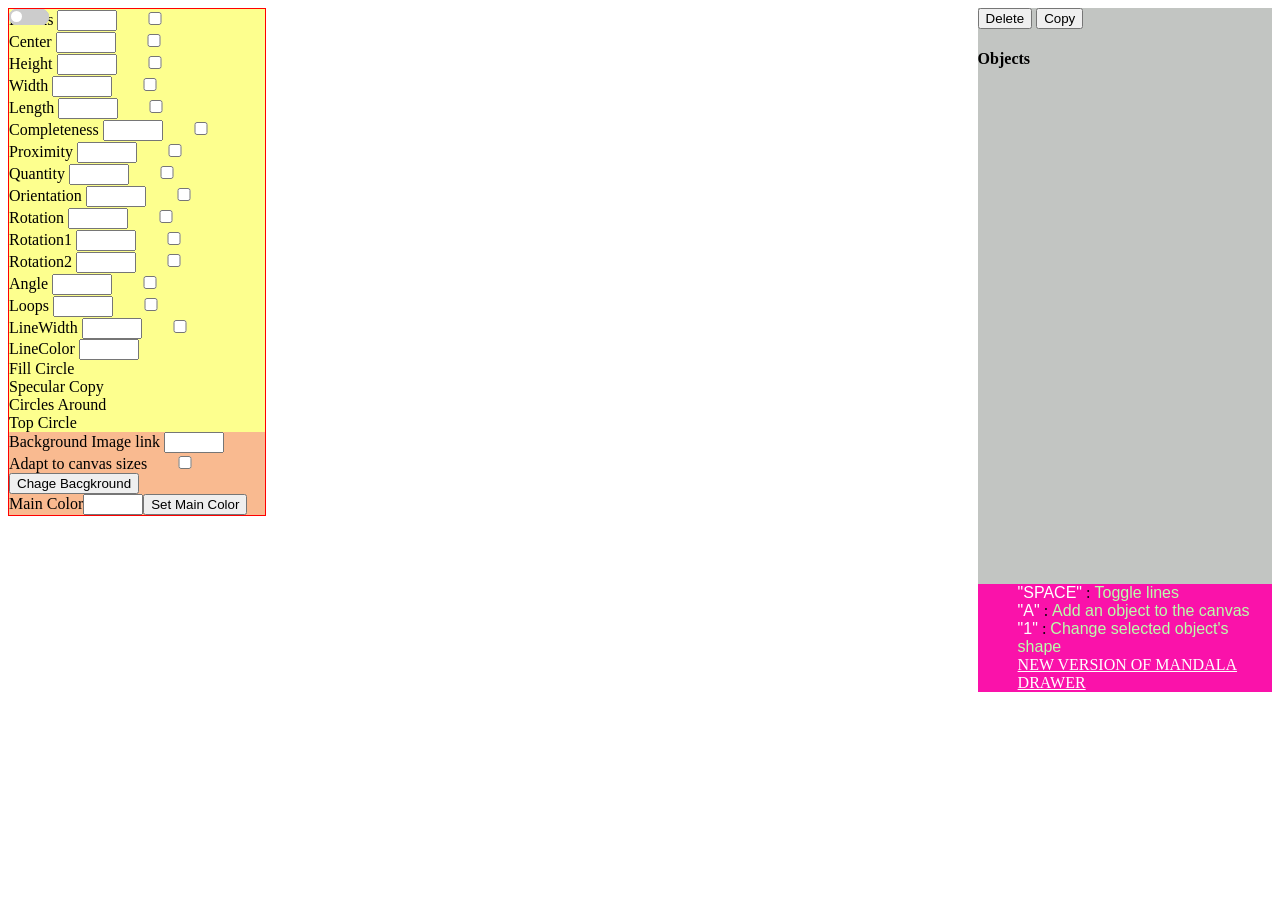
<file: index.html>
<html>
<link rel="stylesheet" type="text/css" href="mandala.css">
<head>
</head>
<body>
<div id='menu'>
	<div class='menuInput' id='radius'>
		<label>Radius</label>
		<input type='number'/>
		<input type='checkbox' class='mouse'/>
	</div>
	
	<div class='menuInput' id='center'>
		<label>Center</label>
		<input type='number'/>
		<input type='checkbox' class='mouse'/>
	</div>
	
	<div class='menuInput' id='height'>
		<label>Height</label>
		<input type='number'/>
		<input type='checkbox' class='mouse'/>
	</div>
	
	<div class='menuInput' id='width'>
		<label>Width</label>
		<input type='number'/>
		<input type='checkbox' class='mouse'/>
	</div>
	
	<div class='menuInput' id='length'>
		<label>Length</label>
		<input type='number'/>
		<input type='checkbox' class='mouse'/>
	</div>
	
	<div class='menuInput' id='completeness'>
		<label>Completeness</label>
		<input type='number' max='1' step='0.01'/>
		<input type='checkbox' class='mouse'/>
	</div>
	<div class='menuInput' id='proximity'>
		<label>Proximity</label>
		<input type='number' step='0.01'/>
		<input type='checkbox' class='mouse'/>
	</div>
	<div class='menuInput' id='quantity'>
		<label>Quantity</label>
		<input type='number' step='0.25' min='0'/>
		<input type='checkbox' class='mouse'/>
	</div>
	<div class='menuInput' id='orientation'>
		<label>Orientation</label>
		<input type='number' max='0.25' min='-0.25' step='0.01'/>
		<input type='checkbox' class='mouse'/>
	</div>
	<!--Differenziare -->
	<div class='menuInput' id='rotation'>
		<label>Rotation</label>
		<input type='number' step='0.01'/>
		<input type='checkbox' class='mouse'/>
	</div>
	
	<div class='menuInput' id='rotation1'>
		<label>Rotation1</label>
		<input type='number' step='0.01'/>
		<input type='checkbox' class='mouse'/>
	</div>
	
	<div class='menuInput' id='rotation2'>
		<label>Rotation2</label>
		<input type='number' step='0.01'/>
		<input type='checkbox' class='mouse'/>
	</div>
	<!--------------------------------->
	<div class='menuInput' id='angle'>
		<label>Angle</label>
		<input type='number' step='0.01'/>
		<input type='checkbox' class='mouse'/>
	</div>
	
	<div class='menuInput' id='loops'>
		<label>Loops</label>
		<input type='number' step='1'/>
		<input type='checkbox' class='mouse'/>
	</div>
	
	<div class='menuInput' id='lineWidth'>
		<label>LineWidth</label>
		<input type='number' min='1'/>
		<input type='checkbox' class='mouse'/>
	</div>
	
	<div class='menuInput' id='lineColor'>
		<label>LineColor</label>
		<input type='text'/>
	</div>
	
	<div class='menuInput' id='fill'>
		<label>Fill Circle</label>
		<label class="switch">
			<input type="checkbox">
			<span class="slider round"></span>
		</label>
	</div>
	<!--Decoration activation-->
	<div class='menuInput' id='specularCopy'>
		<label>Specular Copy</label>
		<label class="switch">
			<input type="checkbox">
			<span class="slider round"></span>
		</label>
	</div>
	
	<div class='menuInput' id='circlesAround'>
		<label>Circles Around</label>
		<label class="switch">
			<input type="checkbox" class='menuToggle'>
			<span class="slider round"></span>
		</label>
	</div>
	<!--Circles On The Sides-->
	<div class='CirclesOnTheSidesDecoration'>
		<div class='menuInput' id='circlesRadius'>
			<label>Circles Radius</label>
			<input type='number' />
			<input type='checkbox'/ class='mouse'>
		</div>
			
		<div class='menuInput' id='circlesDistance'>
			<label>Circles Distance</label>
			<input type='number' />
			<input type='checkbox' class='mouse'/>
		</div>
		
		<div class='menuInput' id='circlesGap'>
			<label>Circles Gap</label>
			<input type='number' step='0.01'/>
			<input type='checkbox' class='mouse'/>
		</div>
		
		<div class='menuInput' id='start'>
			<label>Loop Start</label>
			<input type='number' />
			<input type='checkbox' class='mouse'/>
		</div>
			
		<div class='menuInput' id='stop'>
			<label>Loop Stop</label>
			<input type='number' />
			<input type='checkbox' class='mouse'/>
		</div>
		
		<div class='menuInput' id='circlesLineWidth'>
			<label>Circles LineWidth</label>
			<input type='number'/>
			<input type='checkbox' class='mouse'/>
		</div>
		<!--Color-->
		<div class='menuInput' id='circlesColor'>
			<label>Circles Color</label>
			<input type='text'/>
		</div>
		
		<div class='menuInput' id='fillCircles'>
			<label>Fill Circles</label>
			<label class="switch">
				<input type="checkbox">
				<span class="slider round"></span>
			</label>
		</div>
	</div>
	
	<div class='menuInput' id='topCircle'>
		<label>Top Circle</label>
		<label class="switch">
			<input type="checkbox" class='menuToggle'>
			<span class="slider round"></span>
		</label>
	</div>
	<!--Top Circle-->
	<div class='TopCircleDecoration'>
		<div class='menuInput' id='topCircleRadius'>
			<label>Top Circle Radius</label>
			<input type='number' />
			<input type='checkbox' class='mouse'/>
		</div>
		
		<div class='menuInput' id='topCircleDistance'>
			<label>Top Circle Distance</label>
			<input type='number' />
			<input type='checkbox' class='mouse'/>
		</div>
		<!--Width-->
		<div class='menuInput' id='topCircleLineWidth'>
			<label>Top Circle LineWidth</label>
			<input type='number'/>
			<input type='checkbox' class='mouse'/>
		</div>
		
		<div class='menuInput' id='topCircleColor'>
			<label>Top Circle Color</label>
			<input type='text'/>
		</div>
		
		<div class='menuInput' id='fillTopCircle'>
			<label>Top Circle Fill</label>
			<label class="switch">
				<input type="checkbox">
				<span class="slider round"></span>
			</label>
		</div>
	</div>
	<div id='backgroundOptions'>
		<label>Background Image link</label>
		<input type='text' id='background'></br>
		<label>Adapt to canvas sizes</label>
		<input id='background_adapt' type='checkbox'></br>
		<button id='setBackground'>Chage Bacgkround</button></br>
		<label>Main Color</label><input type='text' id='mainColor'/><button id='setMainColor'>Set Main Color</button>
	</div>
</div>	
<canvas id='canvas'></canvas>
<div id='objects-info'>
	<div id='objects'>
		<div id='delete_copy'>
			<button id='delete'>Delete</button>
			<button id='copy'>Copy</button>
		</div>
		<h4>Objects</h4>
	</div>
	<div id='info'>
		<ul>
			<li><span class='key'>"SPACE"</span> : <span class='command'>Toggle lines</span></li>
			<li><span class='key'>"A"</span> : <span class='command'>Add an object to the canvas</span></li>
			<li><span class='key'>"1"</span> : <span class='command'>Change selected object's shape</span></li>
			<li><a href='https://xumpzup.github.io/MandalaDrawer-p5jsVersion/'>NEW VERSION OF MANDALA DRAWER</a>
		</ul>
	</div>
</div>
<script src='mandala.js'>
</script>
</body>
</html>
</file>
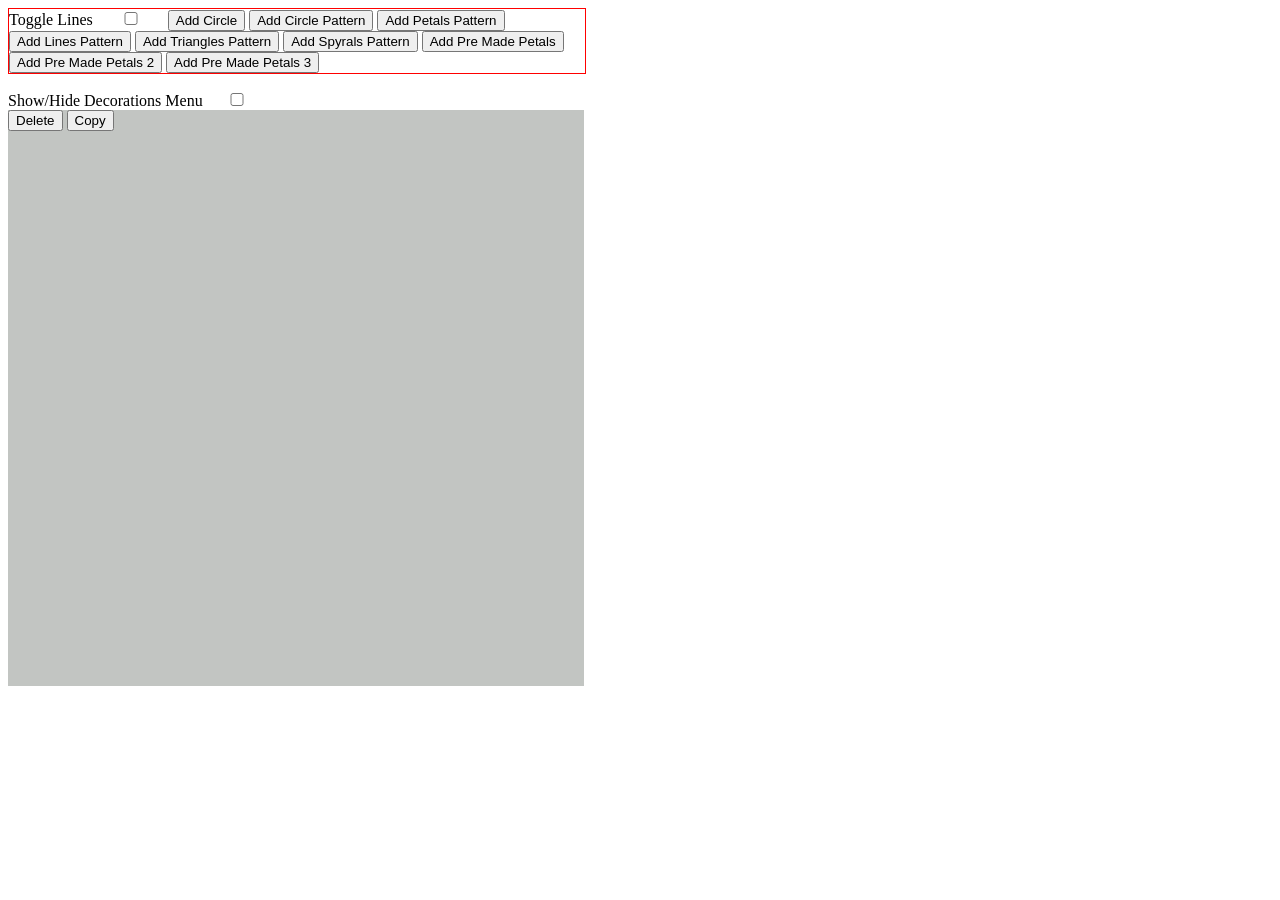
<file: mandala.html>
<html>
<style>

canvas{
	position:absolute;
	width: 700px;
	height: 700px;
	left: 52vw;
}

#objects{
	background-color: #C2C5C2;
	overflow-y: scroll;
	height: 64vh;
	width: 45vw;
	float: left;
}

.menuFix{
	border: 1.5px solid red;
	width: 45vw;
}

#menu, #decorations{
	border: 1.5px solid red;
	width: 45vw;
	display: none; 
	column-count: 3;
}

input{
	width: 60px;
}

.on{
	background-color: #fa12aa;
}

#styleMenu{
	float: left;
	width: 45vw;
}
</style>
<head>
</head>
<body>
<canvas id='canvas'></canvas>
<div class='menuFix' id='adders'>
	<label>Toggle Lines</label>
	<input id='lines' type='checkbox'>
	<button id='ring'>Add Circle</button>
	<button id='ringPattern'>Add Circle Pattern</button>
	<button id='petalsPattern'>Add Petals Pattern</button>
	<button id='linesPattern'>Add Lines Pattern</button>
	<button id='trianglesPattern'>Add Triangles Pattern</button>
	<button id='spyralsPattern'>Add Spyrals Pattern</button>
	<button id='preMadePetalsPattern'>Add Pre Made Petals</button>
	<button id='preMadePetalsPattern2'>Add Pre Made Petals 2</button>
	<button id='preMadePetalsPattern3'>Add Pre Made Petals 3</button>
</div>

<p id='title'></p><label>Show/Hide Decorations Menu</label><input id='toggleDecorations' type='checkbox'/>
<div id='menu'>
	<div class='menuInput' id='radius'>
		<label>Radius</label>
		<input type='number'/>
	</div>
	
	<div class='menuInput' id='center'>
		<label>Center</label>
		<input type='number'/>
	</div>
	
	<div class='menuInput' id='height'>
		<label>Height</label>
		<input type='number'/>
	</div>
	
	<div class='menuInput' id='width'>
		<label>Width</label>
		<input type='number'/>
	</div>
	
	<div class='menuInput' id='length'>
		<label>Length</label>
		<input type='number'/>
	</div>
	
	<div class='menuInput' id='completeness'>
		<label>Completeness</label>
		<input type='number' max='1' step='0.01'/>
	</div>
	<div class='menuInput' id='quantity'>
		<label>Quantity</label>
		<input type='number' step='0.25' min='0'/>
	</div>
	<div class='menuInput' id='orientation'>
		<label>Orientation</label>
		<input type='number' max='0.25' min='-0.25' step='0.01'/>
	</div>
	<div class='menuInput' id='proximity'>
		<label>Proximity</label>
		<input type='number' step='0.01'/>
	</div>
	<!--Differenziare -->
	<div class='menuInput' id='rotation'>
		<label>Rotation</label>
		<input type='number' step='0.01'/>
	</div>
	
	<div class='menuInput' id='rotation1'>
		<label>Rotation1</label>
		<input type='number' step='0.01'/>
	</div>
	<div class='menuInput' id='rotation2'>
		<label>Rotation2</label>
		<input type='number' step='0.01'/>
	</div>
	<!--------------------------------->
	<div class='menuInput' id='angle'>
		<label>Angle</label>
		<input type='number' step='0.01'/>
	</div>
	
	<div class='menuInput' id='loops'>
		<label>Loops</label>
		<input type='number' step='1'/>
	</div>
	
	<div class='menuInput' id='lineWidth'>
		<label>LineWidth</label>
		<input type='number' min='1'/>
	</div>
	
	<div class='menuInput' id='lineColor'>
		<label>LineColor</label>
		<input type='text' />
	</div>
	
	<!--Decoration activation-->
	<div class='menuInput' id='specularCopy'>
		<label>Specular Copy</label>
		<input type='number' min='0' max='1'/>
	</div>
	
	<div class='menuInput' id='circlesOnTheSides'>
		<label>Circles On The Sides</label>
		<input type='number' min='0' max='1'/>
	</div>
	
	<div class='menuInput' id='topCircle'>
		<label>Top Circle</label>
		<input type='number' min='0' max='1'/>
	</div>
	
	<div class='menuInput' id='fill'>
		<label>Fill Circle</label>
		<input type='number' min='0' max='1'/>
	</div>
	
	<div class='menuInput' id='circlesAround'>
		<label>Circles Around</label>
		<input type='number' min='0' max='1'/>
	</div>
</div>	

<!--Decoration inputs-->
<div id='decorations'>
	<div class='menuInput' id='circlesRadius'>
		<label>Circles Radius</label>
		<input type='number' />
	</div>
		
	<div class='menuInput' id='circlesDistance'>
		<label>Circles Distance</label>
		<input type='number' />
	</div>
	
	<div class='menuInput' id='circlesGap'>
		<label>Circles Gap</label>
		<input type='number' step='0.01'/>
	</div>
	
	<div class='menuInput' id='start'>
		<label>Loop Start</label>
		<input type='number' />
	</div>
		
	<div class='menuInput' id='stop'>
		<label>Loop Stop</label>
		<input type='number' />
	</div>
		
	<div class='menuInput' id='topCircleRadius'>
		<label>Top Circle Radius</label>
		<input type='number' />
	</div>
	
	<div class='menuInput' id='topCircleDistance'>
		<label>Top Circle Distance</label>
		<input type='number' />
	</div>
				
	<!--Fills-->
	<div class='menuInput' id='fillTopCircle'>
		<label>Top Circle Fill</label>
		<input type='number' min='0' max='1'/>
	</div>
	
	<div class='menuInput' id='fillCircles'>
		<label>Fill Circles</label>
		<input type='number' min='0' max='1'/>
	</div>
	<!--Color-->
	<div class='menuInput' id='circlesColor'>
		<label>Circles Color</label>
		<input type='text'/>
	</div>
		
	<div class='menuInput' id='topCircleColor'>
		<label>Top Circle Color</label>
		<input type='text'/>
	</div>
	<!--Width-->
	<div class='menuInput' id='circlesLineWidth'>
		<label>Circles LineWidth</label>
		<input type='number'/>
	</div>
		
	<div class='menuInput' id='topCircleLineWidth'>
		<label>Top Circle LineWidth</label>
		<input type='number'/>
	</div>
		
</div>
	


</br>
<div id='objects'>
	<button id='delete'>Delete</button>
	<button id='copy'>Copy</button>
</div>

<script src='mandala.js'></script>
</body>
</html>
</file>
<file: mandala.css>
/* ------------------------------------------------------ */
 .switch {
  position: relative;
  display: inline-block;
  width: 40px;
  height: 16px;
  float:right;
}

.switch input { 
  opacity: 0;
  width: 0;
  height: 0;
}

.slider {
  position: absolute;
  cursor: pointer;
  top: 0;
  left: 0;
  right: 0;
  bottom: 0;
  background-color: #ccc;
  -webkit-transition: .4s;
  transition: .4s;
}

.slider:before {
  position: absolute;
  content: "";
  height: 11px;
  width: 11px;
  left: 2px;
  bottom: 3px;
  background-color: white;
  -webkit-transition: .4s;
  transition: .4s;
}

input:checked + .slider {
  background-color: #2196F3;
}

input:focus + .slider {
  box-shadow: 0 0 1px #2196F3;
}

input:checked + .slider:before {
  -webkit-transform: translateX(26px);
  -ms-transform: translateX(26px);
  transform: translateX(26px);
}

/* Rounded sliders */
.slider.round {
  border-radius: 34px;
}

.slider.round:before {
  border-radius: 50%;
}
/* -------------------------------------------------------- */
/* -------------------------------------------------------- */
/* -------------------------------------------------------- */

#canvas{
	width: 700px;
	height: 700px;
}

.CirclesOnTheSidesDecoration, .TopCircleDecoration{
	display: none;
	background-color:#ffe08c;
}

#menu{
	background-color: #fdff8e;
	width: 20vw;
	float: left;
	border: 1.5px solid red;
	column-count: 1;
}

#menu input{
	width: 60px;
}

#objects{
	background-color: #C2C5C2;
	overflow-y: scroll;
	height: 64vh;
	width: 23vw;
	float: right;
}

#backgroundOptions{
	background-color:#f9ba90;
}

.on{
	background-color: #fa12aa;
}

#objects-info{
	width: 23vw;
	float: right;
}

#info{
	background-color: #fa12aa;
}

.key{
	color: #ffffff;
	font-family: "Helvetica Neue", Helvetica, Arial, sans-serif; 
}

.command{
	color: #baffaa;
	font-family: "Helvetica Neue", Helvetica, Arial, sans-serif; 
}

ul {
	list-style-type: none;
}

a{
	color: #ffffff;
}

a:hover{
	color: #aaffff;
}
</file>
